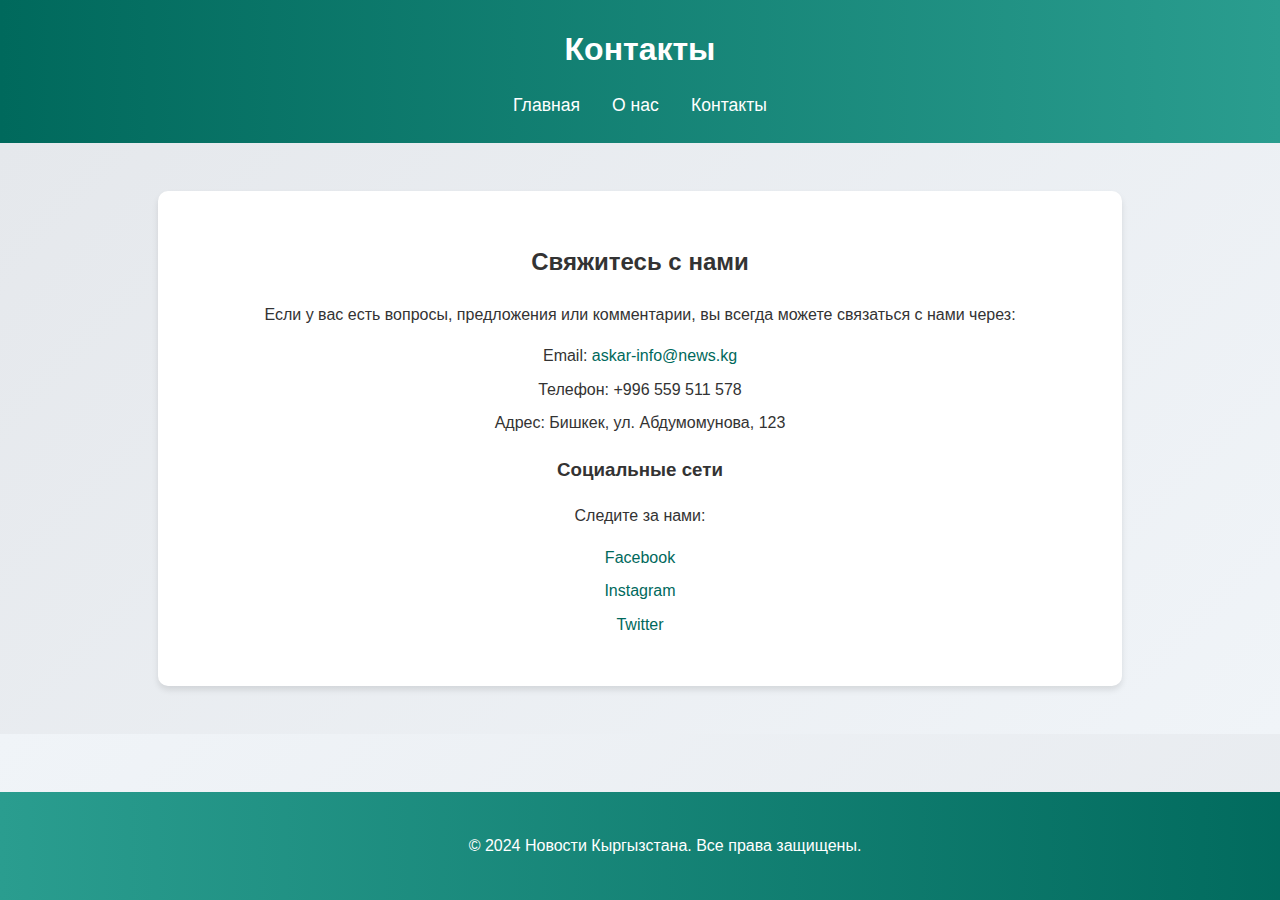
<file: Contact.html>
<!DOCTYPE html>
<html lang="ru">
<head>
    <meta charset="UTF-8">
    <meta name="viewport" content="width=device-width, initial-scale=1.0">
    <title>Контакты - Новости Кыргызстана</title>
    <link rel="stylesheet" href="styles.css">
    <link rel="icon" href="icon.svg">
</head>
<body>
    <header>
        <div class="container">
            <h1>Контакты</h1>
            <nav>
                <ul>
                    <li><a href="index.html">Главная</a></li>
                    <li><a href="aboutus.html">О нас</a></li>
                    <li><a href="Contact.html">Контакты</a></li>
                </ul>
            </nav>
        </div>
    </header>
    <main>
        <section class="contact-section">
            <div class="content-container">
                <h2>Свяжитесь с нами</h2>
                <p>Если у вас есть вопросы, предложения или комментарии, вы всегда можете связаться с нами через:</p>
                <ul class="contact-list">
                    <li>Email: <a href="mailto:askar-info@news.kg">askar-info@news.kg</a></li>
                    <li>Телефон: +996 559 511 578</li>
                    <li>Адрес: Бишкек, ул. Абдумомунова, 123</li>
                </ul>
                <h3>Социальные сети</h3>
                <p>Следите за нами:</p>
                <ul class="social-links">
                    <li><a href="#">Facebook</a></li>
                    <li><a href="#">Instagram</a></li>
                    <li><a href="#">Twitter</a></li>
                </ul>
            </div>
        </section>
    </main>
    <footer style="position: fixed; bottom: 0; left: 0; width: 100%; text-align: center; padding: 25px;">
        <p>&copy; 2024 Новости Кыргызстана. Все права защищены.</p>
    </footer>
</body>
</html>
</file>
<file: styles.css>
body {
    font-family: 'Arial', sans-serif;
    line-height: 1.6;
    margin: 0;
    padding: 0;
    color: #333;
    background: linear-gradient(135deg, #f0f4f8, #e5e8ec);
}

header {
    display: flex; 
    flex-direction: column; 
    justify-content: center; 
    align-items: center; 
    background: linear-gradient(90deg, #00695c, #2a9d8f);
    color: white;
    padding: 1.5rem 0; 
    width: 100%; 
    box-shadow: 0 4px 6px rgba(0, 0, 0, 0.1);
    text-align: center; 
}

header h1 {
    margin: 0 0 1rem 0; 
}

nav ul {
    display: flex; 
    justify-content: center; 
    list-style: none; 
    padding: 0; 
    margin: 0; 
}

nav ul li {
    margin: 0 1rem; 
}

nav ul li a {
    color: white;
    text-decoration: none;
    font-size: 1.1rem;
}

nav ul li a:hover {
    text-decoration: underline;
}


.banner {
    text-align: center;
    padding: 8rem 1rem;
    color: rgb(255, 255, 255);
    box-shadow: inset 0 0 10px rgba(127, 173, 1, 0.5);
}

.news-section {
    padding: 3rem 2rem;
    background: #ffffff;
}

.news-grid {
    display: grid;
    grid-template-columns: repeat(auto-fit, minmax(300px, 1fr));
    gap: 2rem;
}

.news-item {
    background: #f8f9fa;
    border-radius: 8px;
    overflow: hidden;
    box-shadow: 0 4px 6px rgba(0, 0, 0, 0.1);
}

.news-item img {
    width: 100%;
    height: 400px;
    display: block;
}

.news-content {
    padding: 1.5rem;
}

.news-content h3 {
    color: #2a9d8f;
    margin-bottom: 1rem;
}

.news-content p {
    margin-bottom: 1rem;
    color: #555;
}

.news-content a {
    color: #00695c;
    text-decoration: none;
    font-weight: bold;
}

.news-content a:hover {
    text-decoration: underline;
}

.about-section, .contact-section {
    padding: 3rem 2rem;
    text-align: center;
    background: linear-gradient(135deg, #e5e8ec, #f0f4f8);
}

footer {
    text-align: center;
    padding: 1.5rem 0;
    background: linear-gradient(90deg, #2a9d8f, #00695c);
    color: white;
}

.content-container {
    max-width: 900px;
    margin: 0 auto;
    padding: 2rem;
    background: #fff;
    border-radius: 10px;
    box-shadow: 0 4px 6px rgba(0, 0, 0, 0.1);
}


.responsive-image {
    width: 100%;
    height: auto;
    margin-top: 1rem;
    border-radius: 8px;
}


.contact-list, .social-links {
    list-style: none;
    padding: 0;
    margin: 1rem 0;
}

.contact-list li, .social-links li {
    margin-bottom: 0.5rem;
}

.contact-list li a, .social-links li a {
    color: #00695c;
    text-decoration: none;
}

.contact-list li a:hover, .social-links li a:hover {
    text-decoration: underline;
}
</file>
